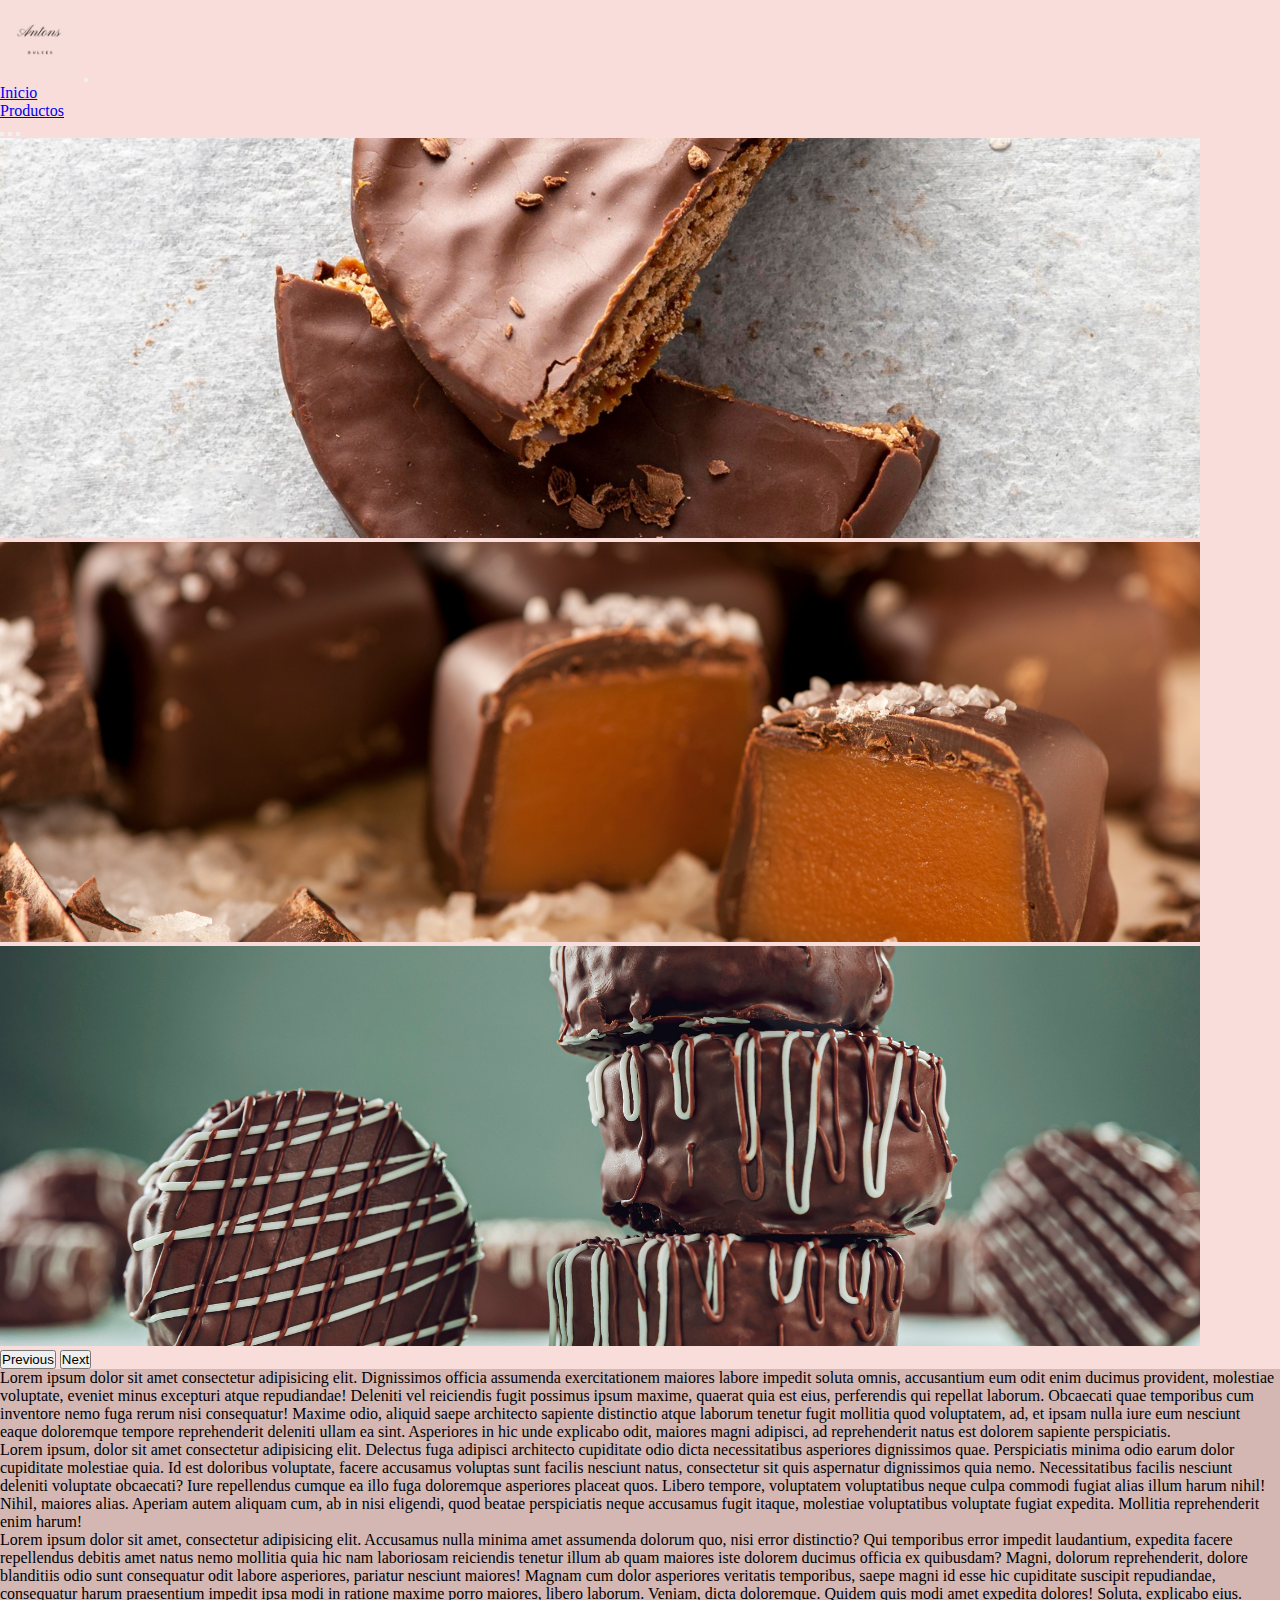
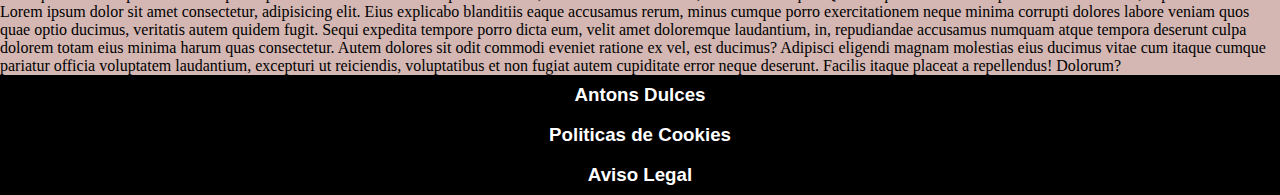
<file: index.html>
<!DOCTYPE html>
<html lang="en">
<head>
    <meta charset="UTF-8">
    <meta http-equiv="X-UA-Compatible" content="IE=edge">
    <meta name="viewport" content="width=device-width, initial-scale=1.0">
    <link href="https://cdn.jsdelivr.net/npm/bootstrap@5.2.0/dist/css/bootstrap.min.css" rel="stylesheet" integrity="sha384-gH2yIJqKdNHPEq0n4Mqa/HGKIhSkIHeL5AyhkYV8i59U5AR6csBvApHHNl/vI1Bx" crossorigin="anonymous">
    <link rel="stylesheet" href="estilo.css">
    <title>Antons Dulces</title>
</head>
<body>
    <header>
        <nav class="navbar navbar-expand-lg navbar-dark bg-dark">
            <div class="container-fluid">
              <a class="navbar-brand" href="#"><img src="./img/logo.png" width="80px" alt=""></a>
              <button class="navbar-toggler" type="button" data-bs-toggle="collapse" data-bs-target="#navbarNav" aria-controls="navbarNav" aria-expanded="false" aria-label="Toggle navigation">
                <span class="navbar-toggler-icon"></span>
              </button>
              <div class="collapse navbar-collapse" id="navbarNav">
                <ul class="navbar-nav">
                  <li class="nav-item">
                    <a class="nav-link active" aria-current="page" href="index.html">Inicio</a>
                  </li>
                  <li class="nav-item">
                    <a class="nav-link" href="./paginas/productos.html">Productos</a>
                  </li>
                </ul>
              </div>
            </div>
          </nav>
          <div id="carouselExampleIndicators" class="carousel slide" data-bs-ride="true">
            <div class="carousel-indicators">
              <button type="button" data-bs-target="#carouselExampleIndicators" data-bs-slide-to="0" class="active" aria-current="true" aria-label="Slide 1"></button>
              <button type="button" data-bs-target="#carouselExampleIndicators" data-bs-slide-to="1" aria-label="Slide 2"></button>
              <button type="button" data-bs-target="#carouselExampleIndicators" data-bs-slide-to="2" aria-label="Slide 3"></button>
            </div>
            <div class="carousel-inner">
              <div class="carousel-item active">
                <img src="./img/Alfajores1.png" class="d-block w-100" alt="...">
              </div>
              <div class="carousel-item">
                <img src="./img/Alfajores2.png" class="d-block w-100" alt="...">
              </div>
              <div class="carousel-item">
                <img src="./img/Alfajores3.png" class="d-block w-100" alt="...">
              </div>
            </div>
            <button class="carousel-control-prev" type="button" data-bs-target="#carouselExampleIndicators" data-bs-slide="prev">
              <span class="carousel-control-prev-icon" aria-hidden="true"></span>
              <span class="visually-hidden">Previous</span>
            </button>
            <button class="carousel-control-next" type="button" data-bs-target="#carouselExampleIndicators" data-bs-slide="next">
              <span class="carousel-control-next-icon" aria-hidden="true"></span>
              <span class="visually-hidden">Next</span>
            </button>
          </div>
    </header>
    <main class="container">
      <div class="row">
        <div class="col-xs-12 col-md-6 col-lg-3 border p-3">
          <p>Lorem ipsum dolor sit amet consectetur adipisicing elit. Dignissimos officia assumenda exercitationem maiores labore impedit soluta omnis, accusantium eum odit enim ducimus provident, molestiae voluptate, eveniet minus excepturi atque repudiandae! Deleniti vel reiciendis fugit possimus ipsum maxime, quaerat quia est eius, perferendis qui repellat laborum. Obcaecati quae temporibus cum inventore nemo fuga rerum nisi consequatur! Maxime odio, aliquid saepe architecto sapiente distinctio atque laborum tenetur fugit mollitia quod voluptatem, ad, et ipsam nulla iure eum nesciunt eaque doloremque tempore reprehenderit deleniti ullam ea sint. Asperiores in hic unde explicabo odit, maiores magni adipisci, ad reprehenderit natus est dolorem sapiente perspiciatis.</p>
        </div>
        <div class="col-xs-12 col-md-6 col-lg-3 border p-3">
          <p>Lorem ipsum, dolor sit amet consectetur adipisicing elit. Delectus fuga adipisci architecto cupiditate odio dicta necessitatibus asperiores dignissimos quae. Perspiciatis minima odio earum dolor cupiditate molestiae quia. Id est doloribus voluptate, facere accusamus voluptas sunt facilis nesciunt natus, consectetur sit quis aspernatur dignissimos quia nemo. Necessitatibus facilis nesciunt deleniti voluptate obcaecati? Iure repellendus cumque ea illo fuga doloremque asperiores placeat quos. Libero tempore, voluptatem voluptatibus neque culpa commodi fugiat alias illum harum nihil! Nihil, maiores alias. Aperiam autem aliquam cum, ab in nisi eligendi, quod beatae perspiciatis neque accusamus fugit itaque, molestiae voluptatibus voluptate fugiat expedita. Mollitia reprehenderit enim harum!</p>
        </div>
        <div class="col-xs-12 col-md-6 col-lg-3 border p-3">
          <p>Lorem ipsum dolor sit amet, consectetur adipisicing elit. Accusamus nulla minima amet assumenda dolorum quo, nisi error distinctio? Qui temporibus error impedit laudantium, expedita facere repellendus debitis amet natus nemo mollitia quia hic nam laboriosam reiciendis tenetur illum ab quam maiores iste dolorem ducimus officia ex quibusdam? Magni, dolorum reprehenderit, dolore blanditiis odio sunt consequatur odit labore asperiores, pariatur nesciunt maiores! Magnam cum dolor asperiores veritatis temporibus, saepe magni id esse hic cupiditate suscipit repudiandae, consequatur harum praesentium impedit ipsa modi in ratione maxime porro maiores, libero laborum. Veniam, dicta doloremque. Quidem quis modi amet expedita dolores! Soluta, explicabo eius.</p>
        </div>
        <div class="col-xs-12 col-md-6 col-lg-3 border p-3">
          <p>Lorem ipsum dolor sit amet consectetur, adipisicing elit. Eius explicabo blanditiis eaque accusamus rerum, minus cumque porro exercitationem neque minima corrupti dolores labore veniam quos quae optio ducimus, veritatis autem quidem fugit. Sequi expedita tempore porro dicta eum, velit amet doloremque laudantium, in, repudiandae accusamus numquam atque tempora deserunt culpa dolorem totam eius minima harum quas consectetur. Autem dolores sit odit commodi eveniet ratione ex vel, est ducimus? Adipisci eligendi magnam molestias eius ducimus vitae cum itaque cumque pariatur officia voluptatem laudantium, excepturi ut reiciendis, voluptatibus et non fugiat autem cupiditate error neque deserunt. Facilis itaque placeat a repellendus! Dolorum?</p>
        </div>
      </div>
    </main>
    <script src="https://cdn.jsdelivr.net/npm/@popperjs/core@2.11.5/dist/umd/popper.min.js" integrity="sha384-Xe+8cL9oJa6tN/veChSP7q+mnSPaj5Bcu9mPX5F5xIGE0DVittaqT5lorf0EI7Vk" crossorigin="anonymous"></script>
<script src="https://cdn.jsdelivr.net/npm/bootstrap@5.2.0/dist/js/bootstrap.min.js" integrity="sha384-ODmDIVzN+pFdexxHEHFBQH3/9/vQ9uori45z4JjnFsRydbmQbmL5t1tQ0culUzyK" crossorigin="anonymous"></script>
<footer>
  <h3>
      Antons Dulces
  </h3>
  <h3>Politicas de Cookies</h3>
  <h3>Aviso Legal</h3>
</footer>
</body>
</html>
</file>
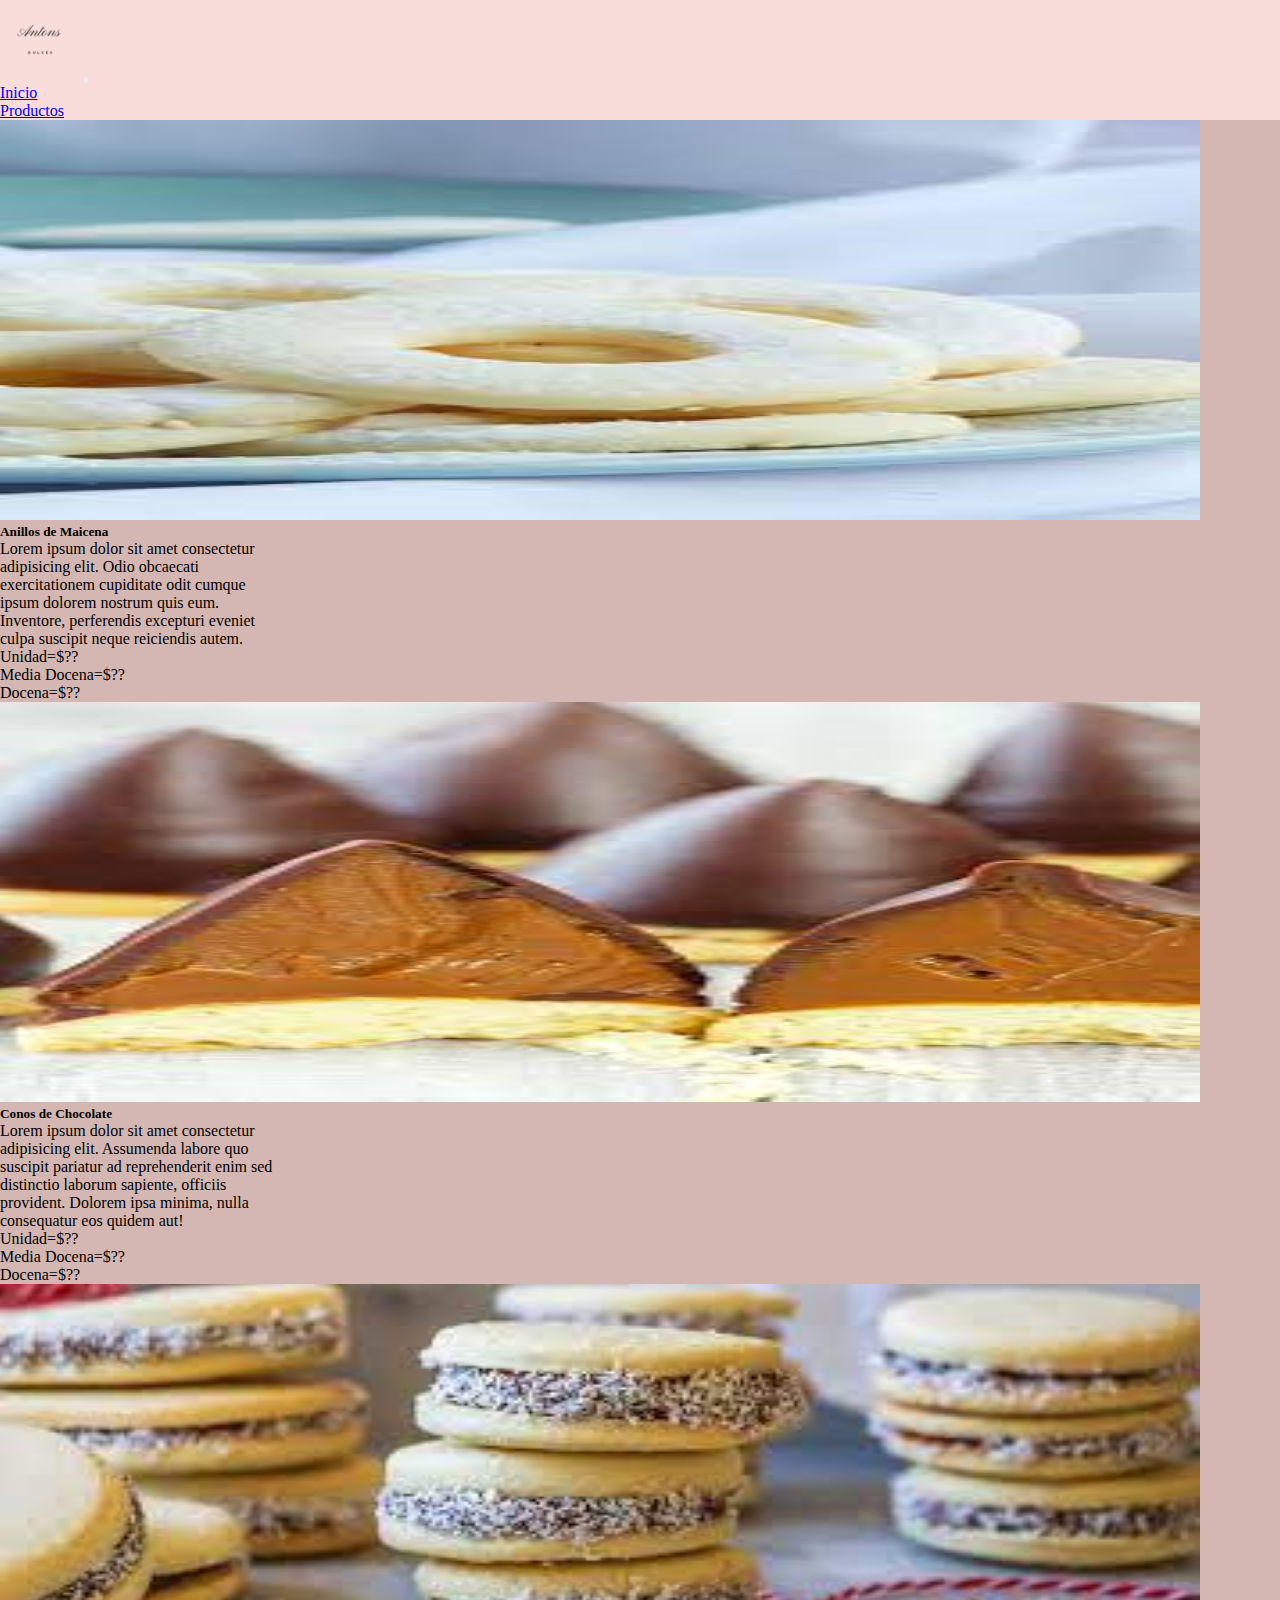
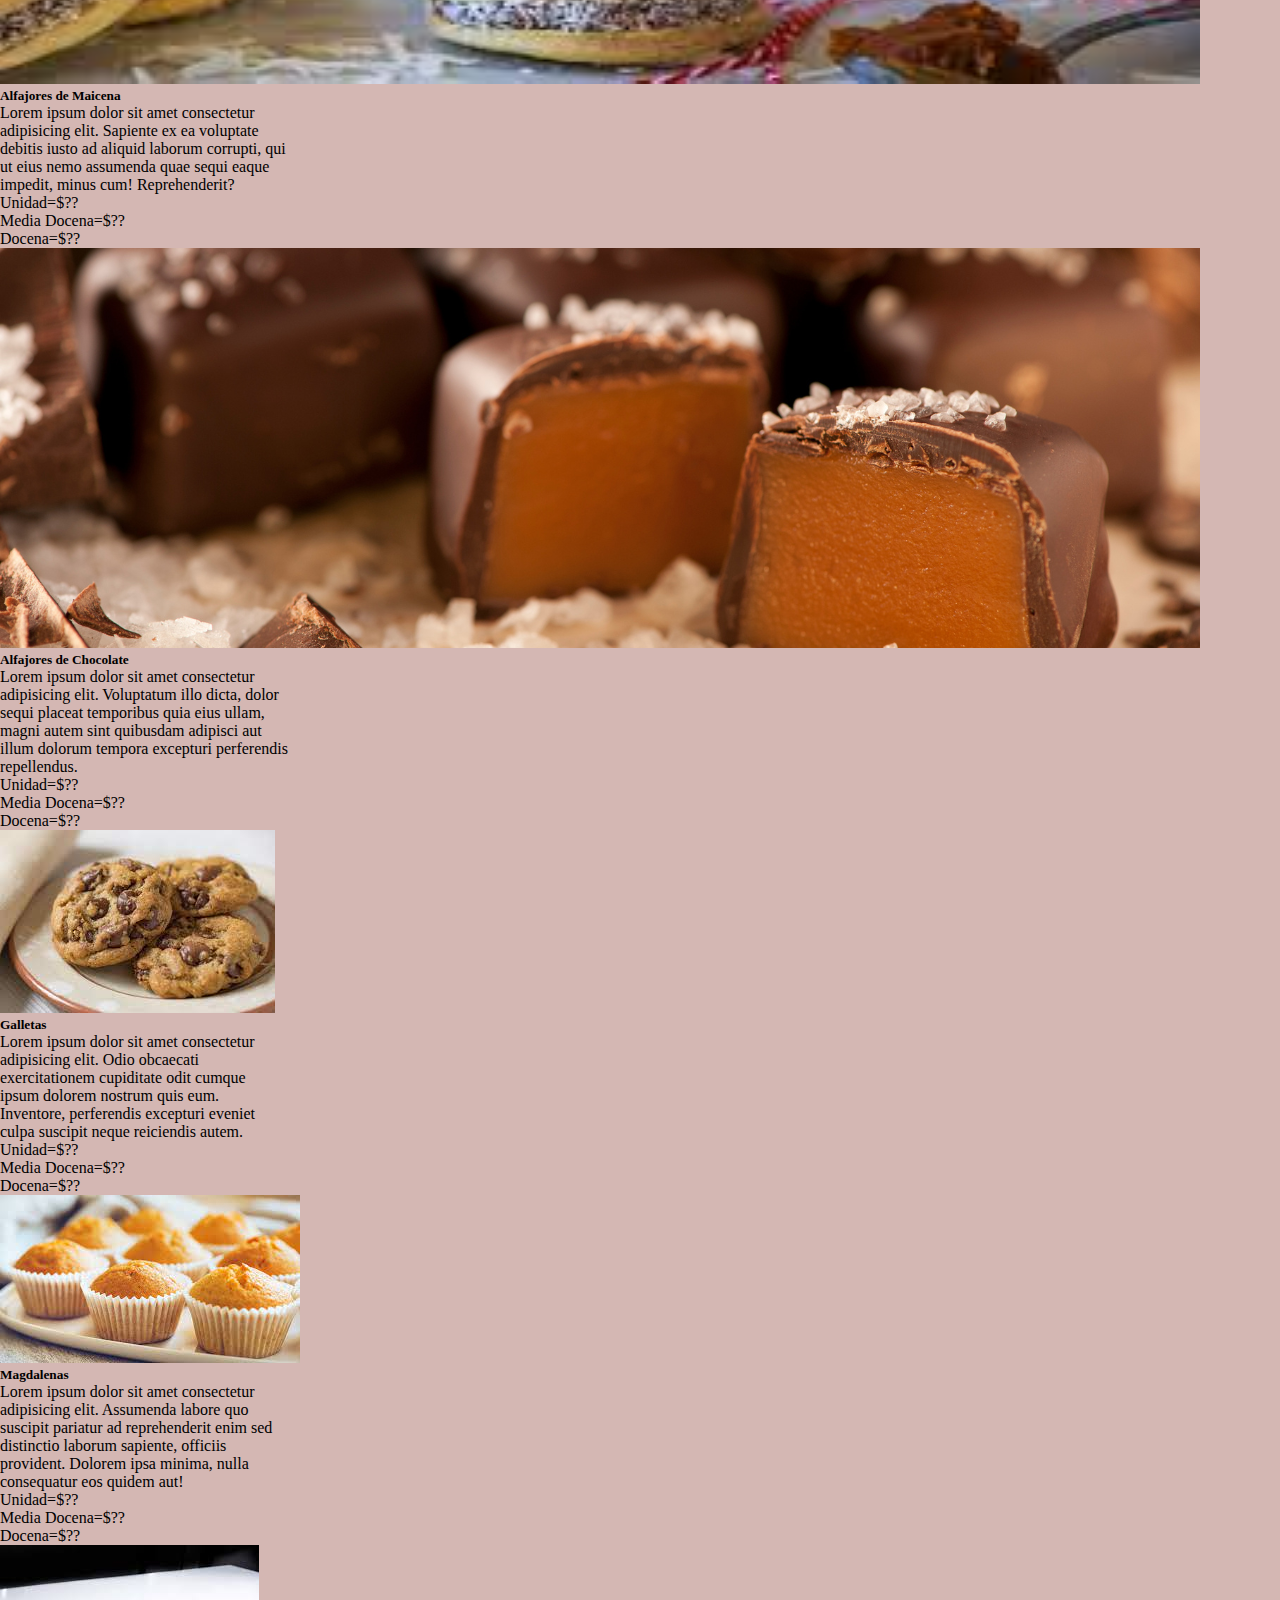
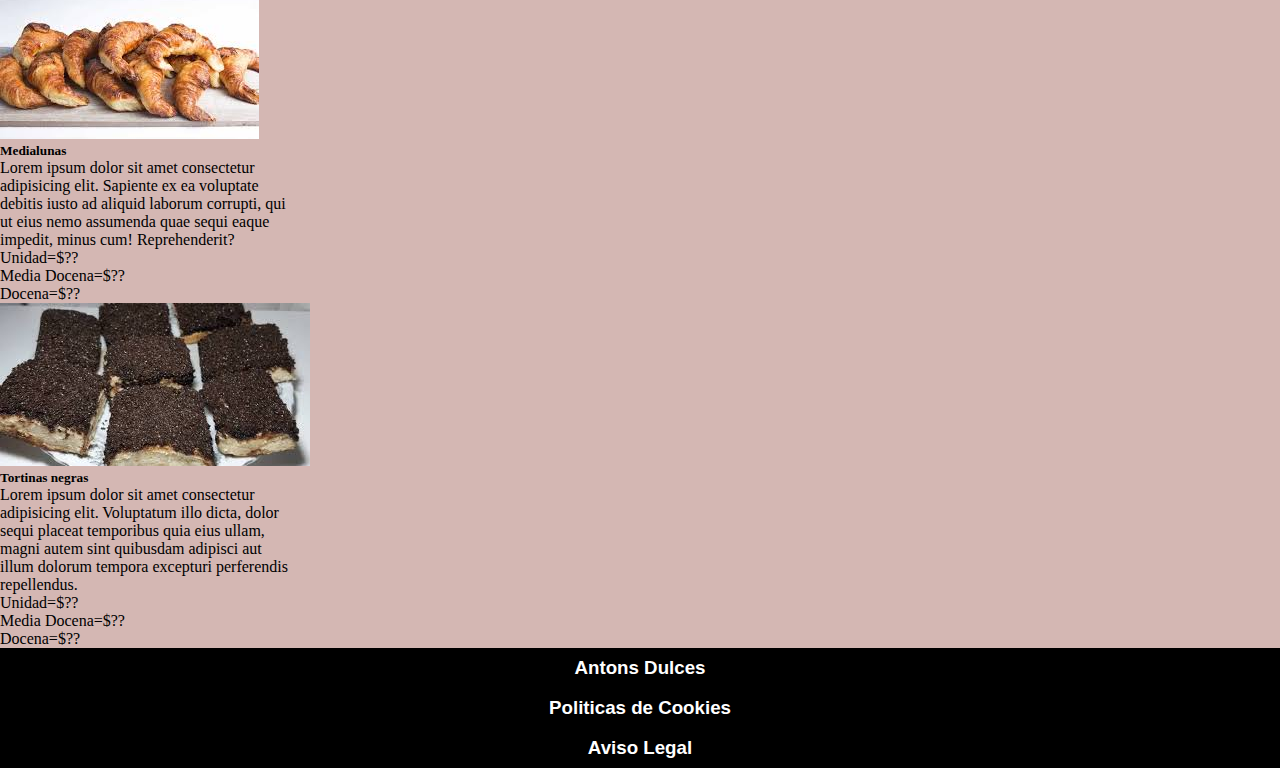
<file: paginas/productos.html>
<!DOCTYPE html>
<html lang="en">
<head>
    <meta charset="UTF-8">
    <meta http-equiv="X-UA-Compatible" content="IE=edge">
    <meta name="viewport" content="width=device-width, initial-scale=1.0">
<link href="https://cdn.jsdelivr.net/npm/bootstrap@5.2.0/dist/css/bootstrap.min.css" rel="stylesheet" integrity="sha384-gH2yIJqKdNHPEq0n4Mqa/HGKIhSkIHeL5AyhkYV8i59U5AR6csBvApHHNl/vI1Bx" crossorigin="anonymous">
<link rel="stylesheet" href="../estilo.css">
    <title>Antons Dulces</title>
</head>
<body>
    <header>
        <nav class="navbar navbar-expand-lg navbar-dark bg-dark">
            <div class="container-fluid">
              <a class="navbar-brand" href="#"><img src="../img/logo.png" width="80px" alt=""></a>
              <button class="navbar-toggler" type="button" data-bs-toggle="collapse" data-bs-target="#navbarNav" aria-controls="navbarNav" aria-expanded="false" aria-label="Toggle navigation">
                <span class="navbar-toggler-icon"></span>
              </button>
              <div class="collapse navbar-collapse" id="navbarNav">
                <ul class="navbar-nav">
                  <li class="nav-item">
                    <a class="nav-link active" aria-current="page" href="../index.html">Inicio</a>
                  </li>
                  <li class="nav-item">
                    <a class="nav-link" href="./productos.html">Productos</a>
                  </li>
                </ul>
              </div>
            </div>
          </nav>
    </header>
    <main class="container">
        <div class="row">
            <div class="col-xs-12 col-md-6 col-lg-3 border p-3">
                <div class="card" style="width: 18rem;">
                    <img src="../img/anillos.png" class="card-img-top" alt="...">
                    <div class="card-body">
                      <h5 class="card-title">Anillos de Maicena</h5>
                      <p class="card-text">Lorem ipsum dolor sit amet consectetur adipisicing elit. Odio obcaecati exercitationem cupiditate odit cumque ipsum dolorem nostrum quis eum. Inventore, perferendis excepturi eveniet culpa suscipit neque reiciendis autem.</p>
                    </div>
                    <ul class="list-group list-group-flush">
                      <li class="list-group-item">Unidad=$??</li>
                      <li class="list-group-item">Media Docena=$??</li>
                      <li class="list-group-item">Docena=$??</li>
                    </ul>
                  </div>
            </div>
            <div class="col-xs-12 col-md-6 col-lg-3 border p-3">
                <div class="card" style="width: 18rem;">
                    <img src="../img/conos.png" class="card-img-top" alt="...">
                    <div class="card-body">
                      <h5 class="card-title">Conos de Chocolate</h5>
                      <p class="card-text">Lorem ipsum dolor sit amet consectetur adipisicing elit. Assumenda labore quo suscipit pariatur ad reprehenderit enim sed distinctio laborum sapiente, officiis provident. Dolorem ipsa minima, nulla consequatur eos quidem aut!</p>
                    </div>
                    <ul class="list-group list-group-flush">
                      <li class="list-group-item">Unidad=$??</li>
                      <li class="list-group-item">Media Docena=$??</li>
                      <li class="list-group-item">Docena=$??</li>
                    </ul>
                  </div>
            </div>
            <div class="col-xs-12 col-md-6 col-lg-3 border p-3">
                <div class="card" style="width: 18rem;">
                    <img src="../img/Alfajor.png" class="card-img-top" alt="...">
                    <div class="card-body">
                      <h5 class="card-title">Alfajores de Maicena</h5>
                      <p class="card-text">Lorem ipsum dolor sit amet consectetur adipisicing elit. Sapiente ex ea voluptate debitis iusto ad aliquid laborum corrupti, qui ut eius nemo assumenda quae sequi eaque impedit, minus cum! Reprehenderit?</p>
                    </div>
                    <ul class="list-group list-group-flush">
                      <li class="list-group-item">Unidad=$??</li>
                      <li class="list-group-item">Media Docena=$??</li>
                      <li class="list-group-item">Docena=$??</li>
                    </ul>
                  </div>
            </div>
            <div class="col-xs-12 col-md-6 col-lg-3 border p-3">
                <div class="card" style="width: 18rem;">
                    <img src="../img/Alfajores2.png" class="card-img-top" alt="...">
                    <div class="card-body">
                      <h5 class="card-title">Alfajores de Chocolate</h5>
                      <p class="card-text">Lorem ipsum dolor sit amet consectetur adipisicing elit. Voluptatum illo dicta, dolor sequi placeat temporibus quia eius ullam, magni autem sint quibusdam adipisci aut illum dolorum tempora excepturi perferendis repellendus.</p>
                    </div>
                    <ul class="list-group list-group-flush">
                      <li class="list-group-item">Unidad=$??</li>
                      <li class="list-group-item">Media Docena=$??</li>
                      <li class="list-group-item">Docena=$??</li>
                    </ul>
                  </div>
            </div>
            <div class="col-xs-12 col-md-6 col-lg-3 border p-3">
              <div class="card" style="width: 18rem;">
                  <img src="../img/galletas.png" class="card-img-top" alt="...">
                  <div class="card-body">
                    <h5 class="card-title">Galletas</h5>
                    <p class="card-text">Lorem ipsum dolor sit amet consectetur adipisicing elit. Odio obcaecati exercitationem cupiditate odit cumque ipsum dolorem nostrum quis eum. Inventore, perferendis excepturi eveniet culpa suscipit neque reiciendis autem.</p>
                  </div>
                  <ul class="list-group list-group-flush">
                    <li class="list-group-item">Unidad=$??</li>
                    <li class="list-group-item">Media Docena=$??</li>
                    <li class="list-group-item">Docena=$??</li>
                  </ul>
                </div>
          </div>
          <div class="col-xs-12 col-md-6 col-lg-3 border p-3">
              <div class="card" style="width: 18rem;">
                  <img src="../img/magdalenas.png" class="card-img-top" alt="...">
                  <div class="card-body">
                    <h5 class="card-title">Magdalenas</h5>
                    <p class="card-text">Lorem ipsum dolor sit amet consectetur adipisicing elit. Assumenda labore quo suscipit pariatur ad reprehenderit enim sed distinctio laborum sapiente, officiis provident. Dolorem ipsa minima, nulla consequatur eos quidem aut!</p>
                  </div>
                  <ul class="list-group list-group-flush">
                    <li class="list-group-item">Unidad=$??</li>
                    <li class="list-group-item">Media Docena=$??</li>
                    <li class="list-group-item">Docena=$??</li>
                  </ul>
                </div>
          </div>
          <div class="col-xs-12 col-md-6 col-lg-3 border p-3">
              <div class="card" style="width: 18rem;">
                  <img src="../img/Medialunas.png" class="card-img-top" alt="...">
                  <div class="card-body">
                    <h5 class="card-title">Medialunas</h5>
                    <p class="card-text">Lorem ipsum dolor sit amet consectetur adipisicing elit. Sapiente ex ea voluptate debitis iusto ad aliquid laborum corrupti, qui ut eius nemo assumenda quae sequi eaque impedit, minus cum! Reprehenderit?</p>
                  </div>
                  <ul class="list-group list-group-flush">
                    <li class="list-group-item">Unidad=$??</li>
                    <li class="list-group-item">Media Docena=$??</li>
                    <li class="list-group-item">Docena=$??</li>
                  </ul>
                </div>
          </div>
          <div class="col-xs-12 col-md-6 col-lg-3 border p-3">
              <div class="card" style="width: 18rem;">
                  <img src="../img/Tortina negra.png" class="card-img-top" alt="...">
                  <div class="card-body">
                    <h5 class="card-title">Tortinas negras</h5>
                    <p class="card-text">Lorem ipsum dolor sit amet consectetur adipisicing elit. Voluptatum illo dicta, dolor sequi placeat temporibus quia eius ullam, magni autem sint quibusdam adipisci aut illum dolorum tempora excepturi perferendis repellendus.</p>
                  </div>
                  <ul class="list-group list-group-flush">
                    <li class="list-group-item">Unidad=$??</li>
                    <li class="list-group-item">Media Docena=$??</li>
                    <li class="list-group-item">Docena=$??</li>
                  </ul>
                </div>
          </div>
          </div>
    </main>
<script src="https://cdn.jsdelivr.net/npm/bootstrap@5.2.0/dist/js/bootstrap.bundle.min.js" integrity="sha384-A3rJD856KowSb7dwlZdYEkO39Gagi7vIsF0jrRAoQmDKKtQBHUuLZ9AsSv4jD4Xa" crossorigin="anonymous"></script>
<footer>
  <h3>
      Antons Dulces
  </h3>
  <h3>Politicas de Cookies</h3>
  <h3>Aviso Legal</h3>
</footer>
</body>
</html>
</file>
<file: estilo.css>
* {
    margin:0 ;
    padding:0 ;
}
body{
    background-color: #F8DDDA;
    font-family: Cambria, Cochin, Georgia, Times, 'Times New Roman', serif;
    
}
.col-xs-12{
    background-color: #D4B7B3;
}
footer{
    background-color: black;
    color: white;
    text-align: center;
    position: relative;
    bottom: 0;
    width: 100%;
    font-family: 'Sora', sans-serif;
    line-height: 40px;
}
</file>
